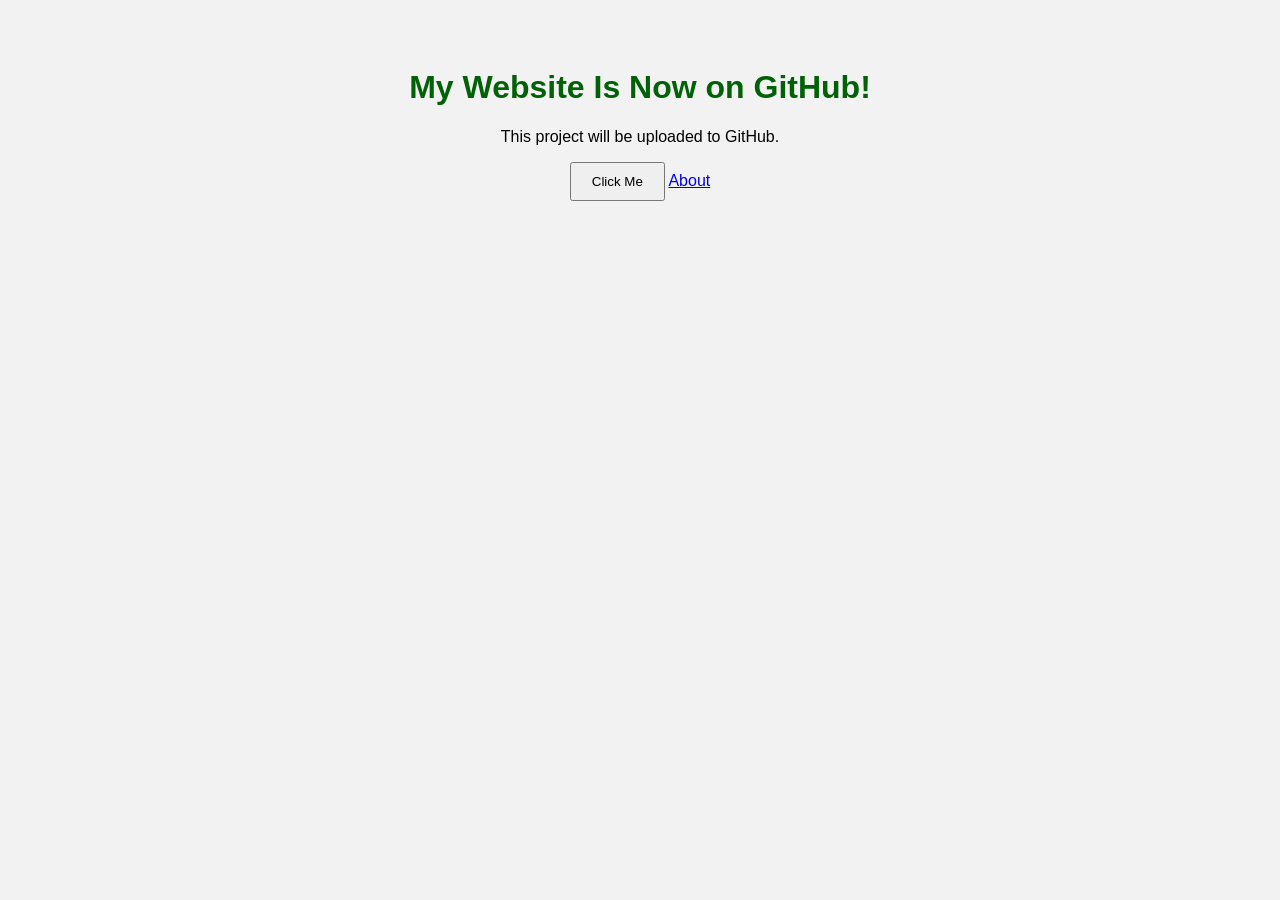
<file: index.html>
<!DOCTYPE html> 
<html lang="en"> 
<head> 
<meta charset="UTF-8"> 
<title>My First Website</title> 
<link rel="stylesheet" href="style.css"> 
</head> 
<body> 
<h1>My Website Is Now on GitHub!</h1> 
<p>This project will be uploaded to GitHub.</p> 
<button onclick="showMessage()">Click Me</button> 
<script src="script.js"></script> 
<a href="about.html">About</a>
</body> 
</html>
</file>
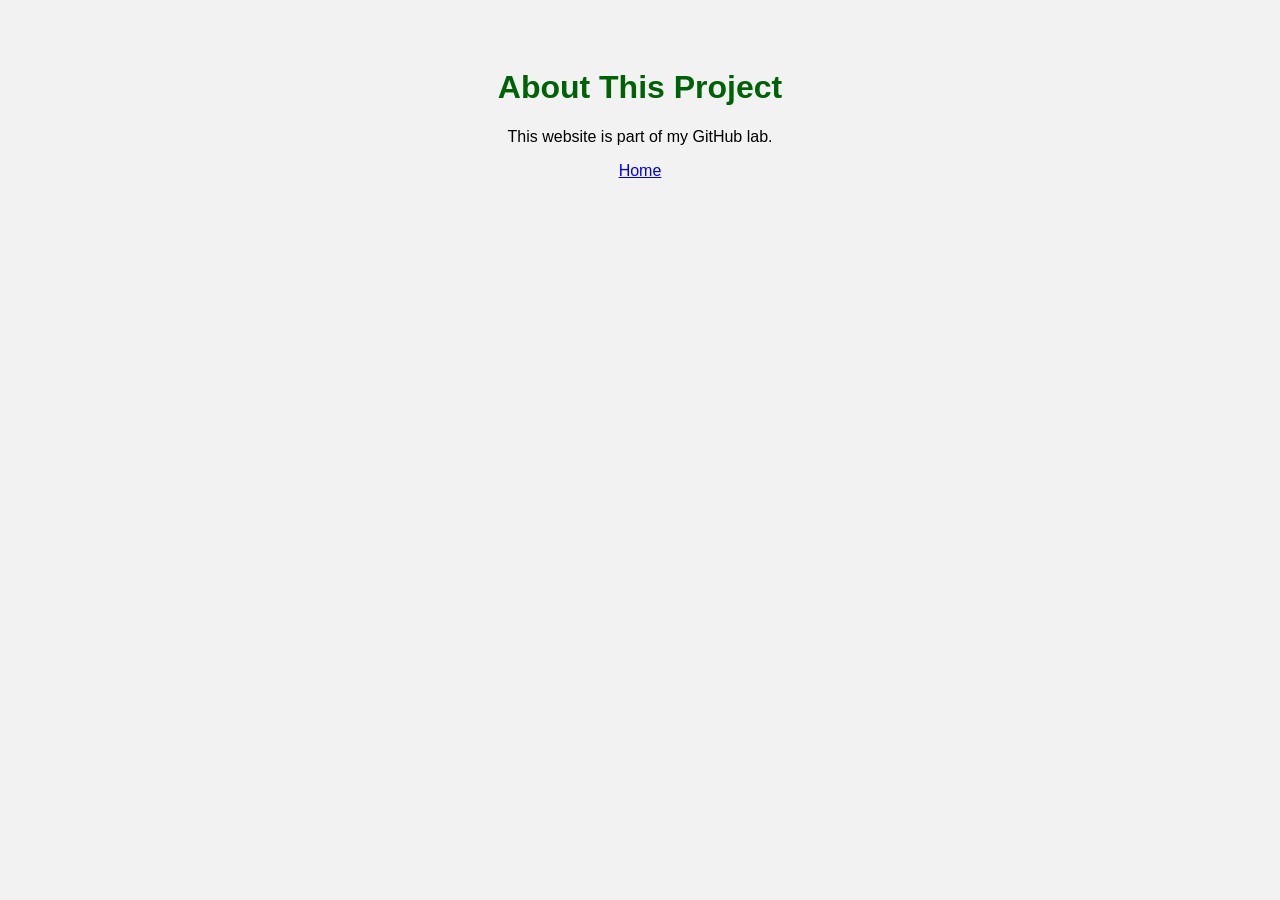
<file: about.html>
<!DOCTYPE html> 
<html lang="en"> 
<head> 
<meta charset="UTF-8"> 
<title>About</title> 
<link rel="stylesheet" href="style.css"> 
</head> 
<body> 
<h1>About This Project</h1> 
<p>This website is part of my GitHub lab.</p> 
<a href="index.html">Home</a> 
</body> 
</html>
</file>
<file: style.css>
body { 
font-family: Arial, sans-serif; 
background-color: #f2f2f2; 
text-align: center; 
padding: 40px; 
} 
h1 { color: #016107; } 
button { 
padding: 10px 20px; 
cursor: pointer; 
}
</file>
